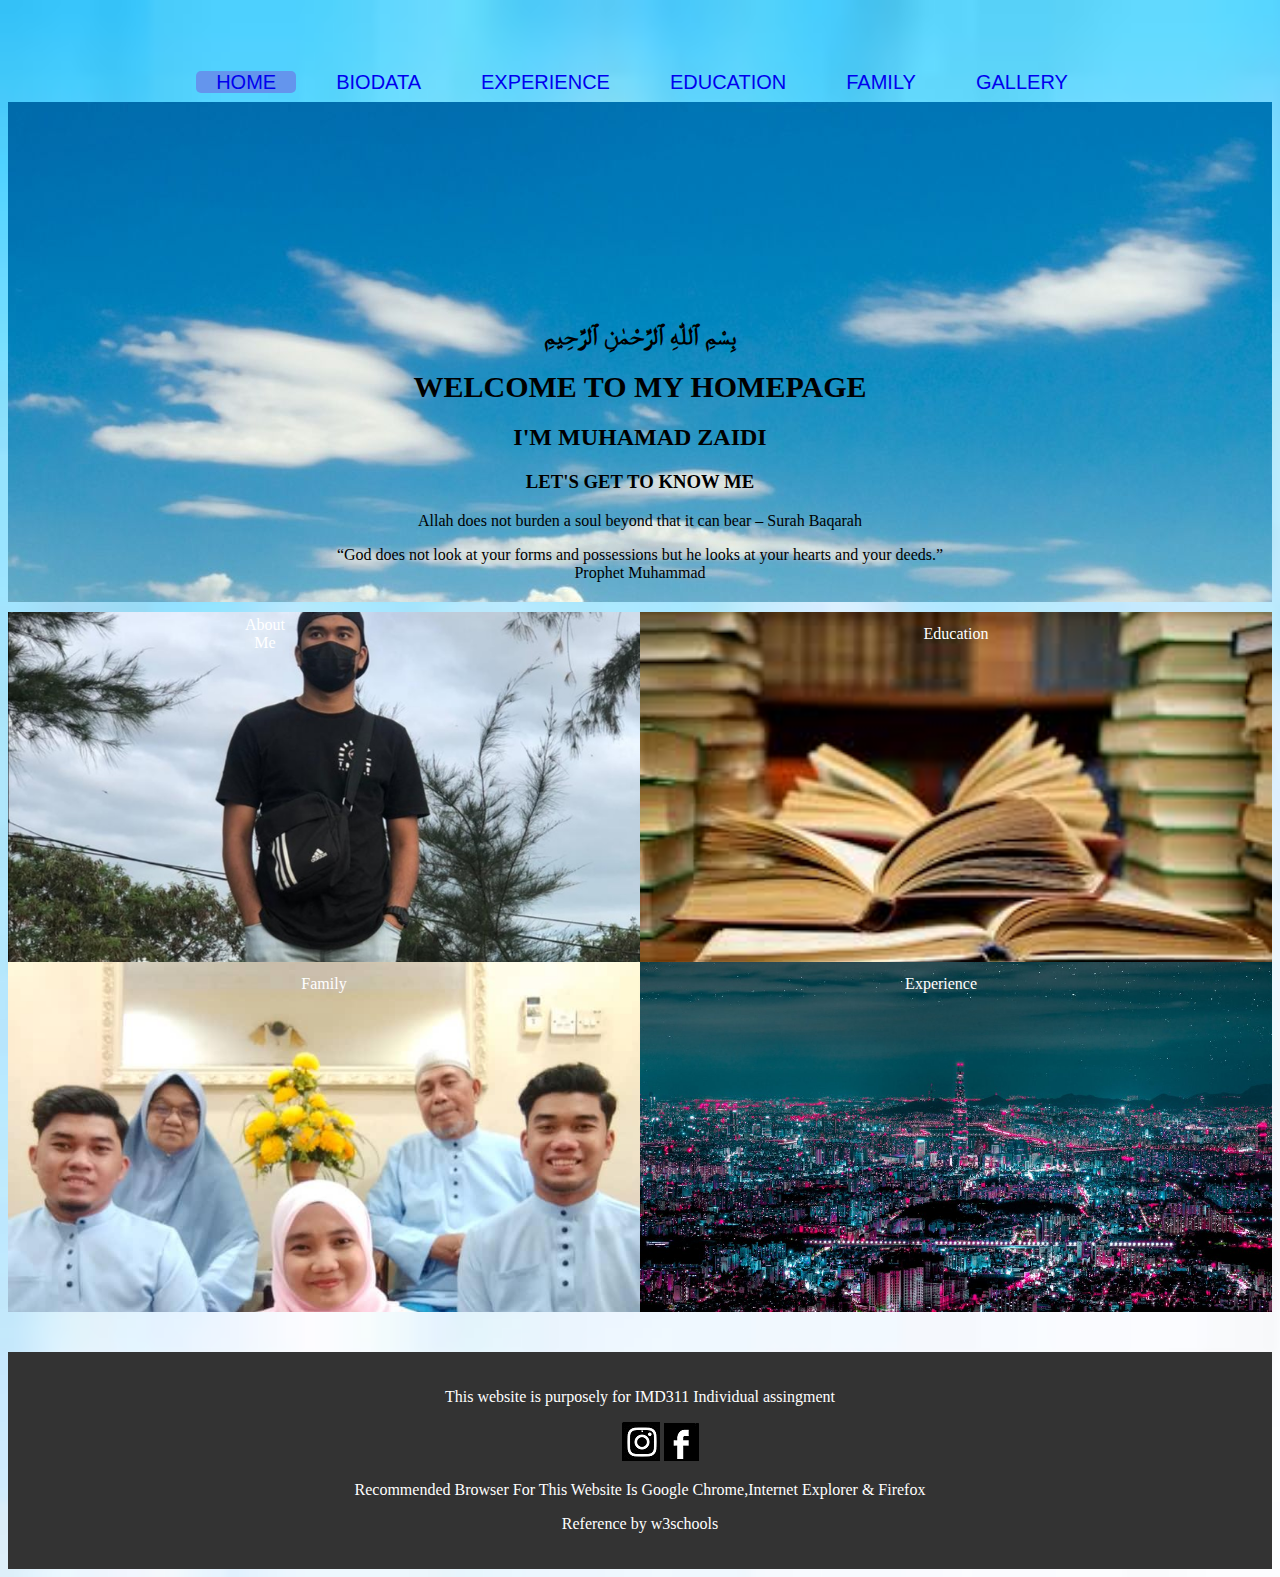
<file: index.html>
﻿<html>
<head>
<link rel="stylesheet" type="text/css" href="style1.css" />
<title>EDDIE'S HOMEPAGE</title>
</head>
<body>
<div class:"container">
<br>
<br>
<br>
  <div class="navigation-bar">
    <div id="navigation-container" class="cf">
      <ul>
        <li><a class="active" href="index.html">Home</a></li>
        <li><a href="biodata.html">Biodata</a></li>
        <li><a href="experience.html">Experience</a></li>
        <li><a href="education.html">Education</a></li>
        <li><a href="family.html">Family</a></li>
        <li><a href="gallery.html">Gallery</a></li>
      </ul>
    </div>
  </div>

  <div class="hero-image">
    <div class="hero-text">
      <h2>بِسْمِ ٱللّٰهِ ٱلرَّحْمٰنِ ٱلرَّحِيمِ‎ </h2>
      <h1 style="font-size:30px">WELCOME TO MY HOMEPAGE</h1>
      <h2>I'M MUHAMAD ZAIDI</h2>
      <h3>LET'S GET TO KNOW ME</h3>
         <p>Allah does not burden a soul beyond that it can bear – Surah Baqarah </p>
         <p>“God does not look at your forms and possessions but he looks 
           at your hearts and your deeds.” Prophet Muhammad</p>
    </div>
  </div>


  <div class="additional-content">
    <div class="content-items">
  
      <div class="content-item">
        <div class="content-img-background" style="background-image:url('image/me2.jpeg')"></div>
       
        <div class="img-text">
          <div class="subtitle">
	    <h2>wants explore more about me?</h2>
          </div>

          <div class="button-content">
            <a href="biodata.html" class="button-content">About Me</a>
          </div>
        </div>
      </div>				
    
        <div class="content-item">
          <div class="content-img-background" style="background-image:url(image/study1.jpg)"></div>

          <div class="img-text">
            <div class="subtitle">
              <h2>“Education is not the filling of a pail, but the lighting of a fire.” ― W.B. Yeats</h2>
            </div>

            <div class="button-content">
              <a href="education.html" class="button-content">Education</a>
            </div>
          </div>
        </div>
   	
        <div class="content-item">
          <div class="content-img-background" style="background-image:url(image/fam3.jpeg)"></div>

          <div class="img-text">
            <div class="subtitle">
	      <h2>“Family is not an important thing. It’s everything.” –Michael J. Fox</h2>
	    </div>

            <div class="button-content">
              <a href="family.html" class="button-content">Family</a>
            </div>
          </div>
        </div>

        <div class="content-item">
          <div class="content-img-background" style="background-image:url(image/exp.jpg)"></div>

          <div class="img-text">
            <div class="subtitle">
              <h2>Experience teach us to be better person</h2>
            </div>

            <div class="button-content">
              <a href="experience.htmll" class="button-content">Experience</a>
            </div>
          </div>
        </div>
    </div>   
  </div>
</div>
 <div class="footer"
  <footer id="main-footer">
  <p>This website is purposely for IMD311 Individual assingment</p>
  </footer>
  <footer id="mid-footer">
  <ul>
    <li><a href="https://www.instagram.com/zairis_/"><img src="image/insta.png"></a></li>
    <li><a href="https://www.facebook.com/muhammad zaidi/"><img src="image/fb.png"></a></li>
   
 
  </ul>
  <footer id="end-footer">
  <p>Recommended Browser For This Website Is Google Chrome,Internet Explorer & Firefox</p>
  <p>Reference by w3schools</p>
  </div>
</div>
</body>
</html>
</file>
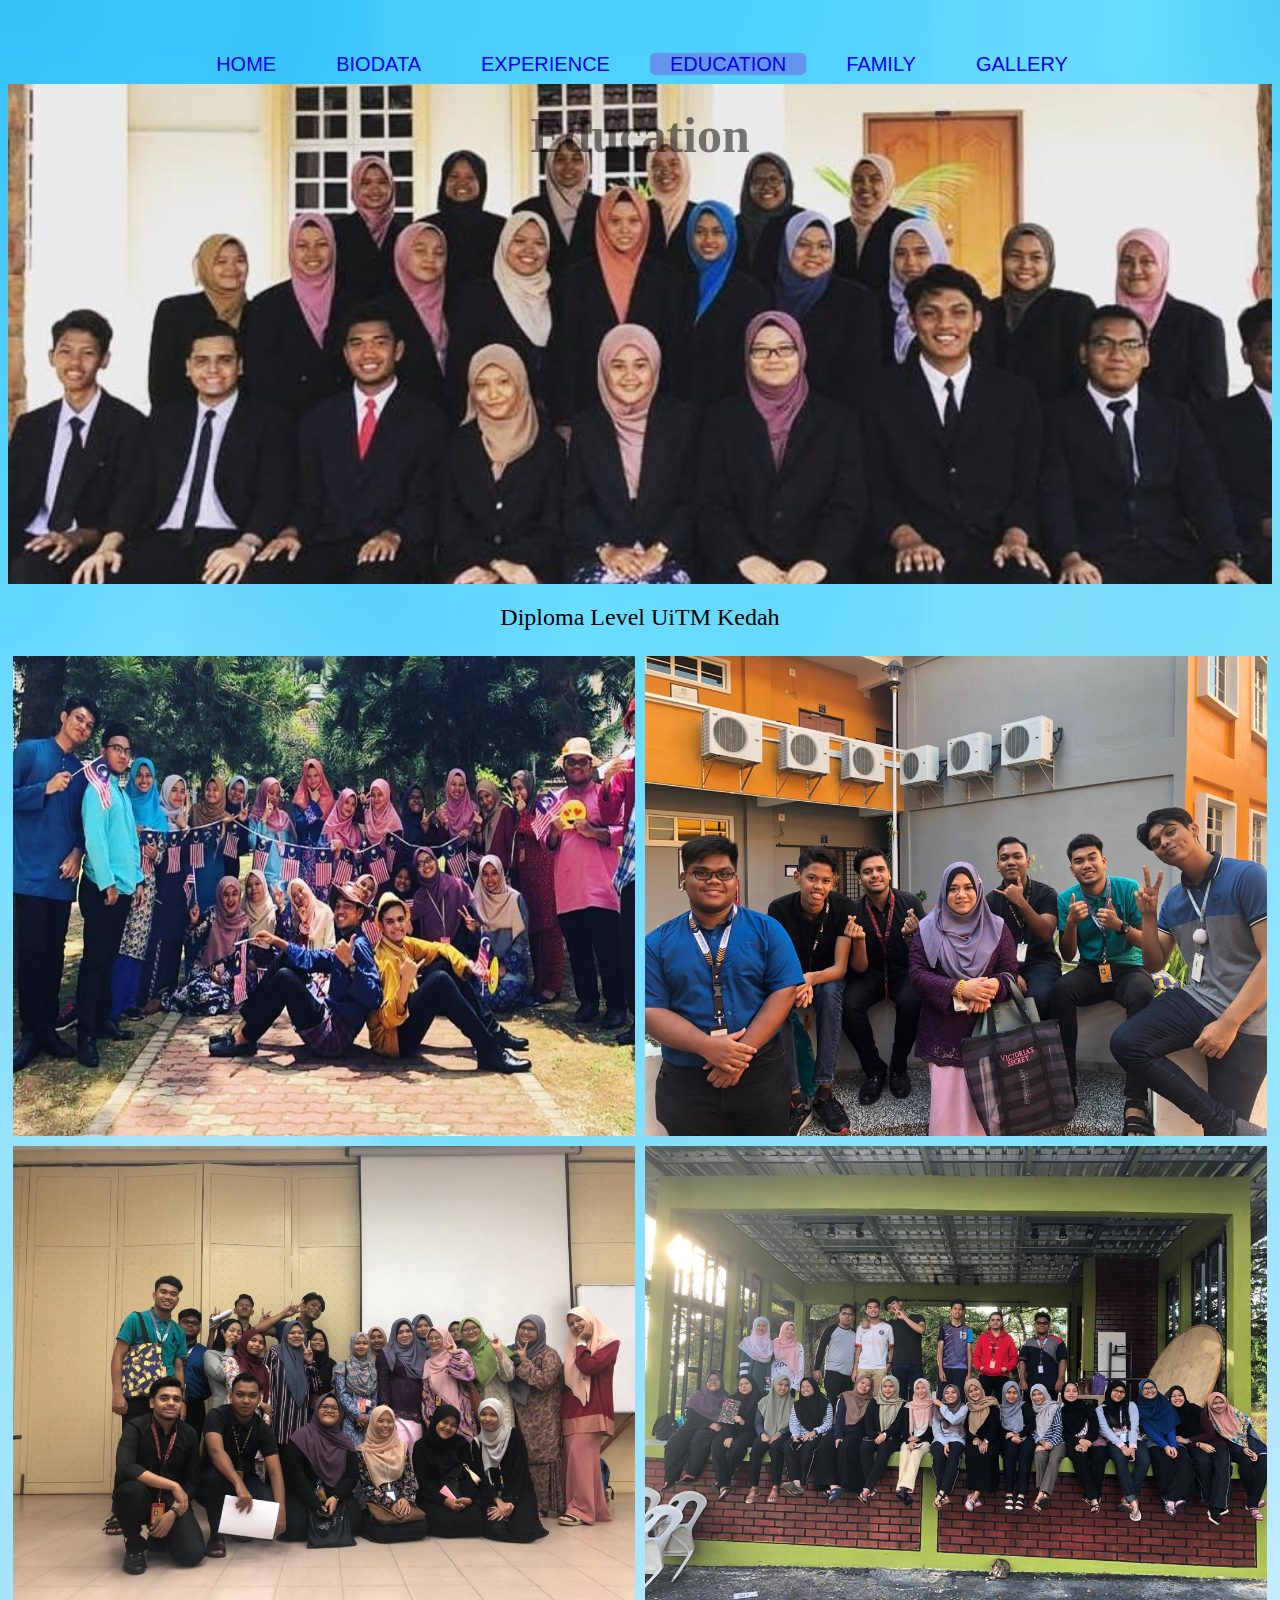
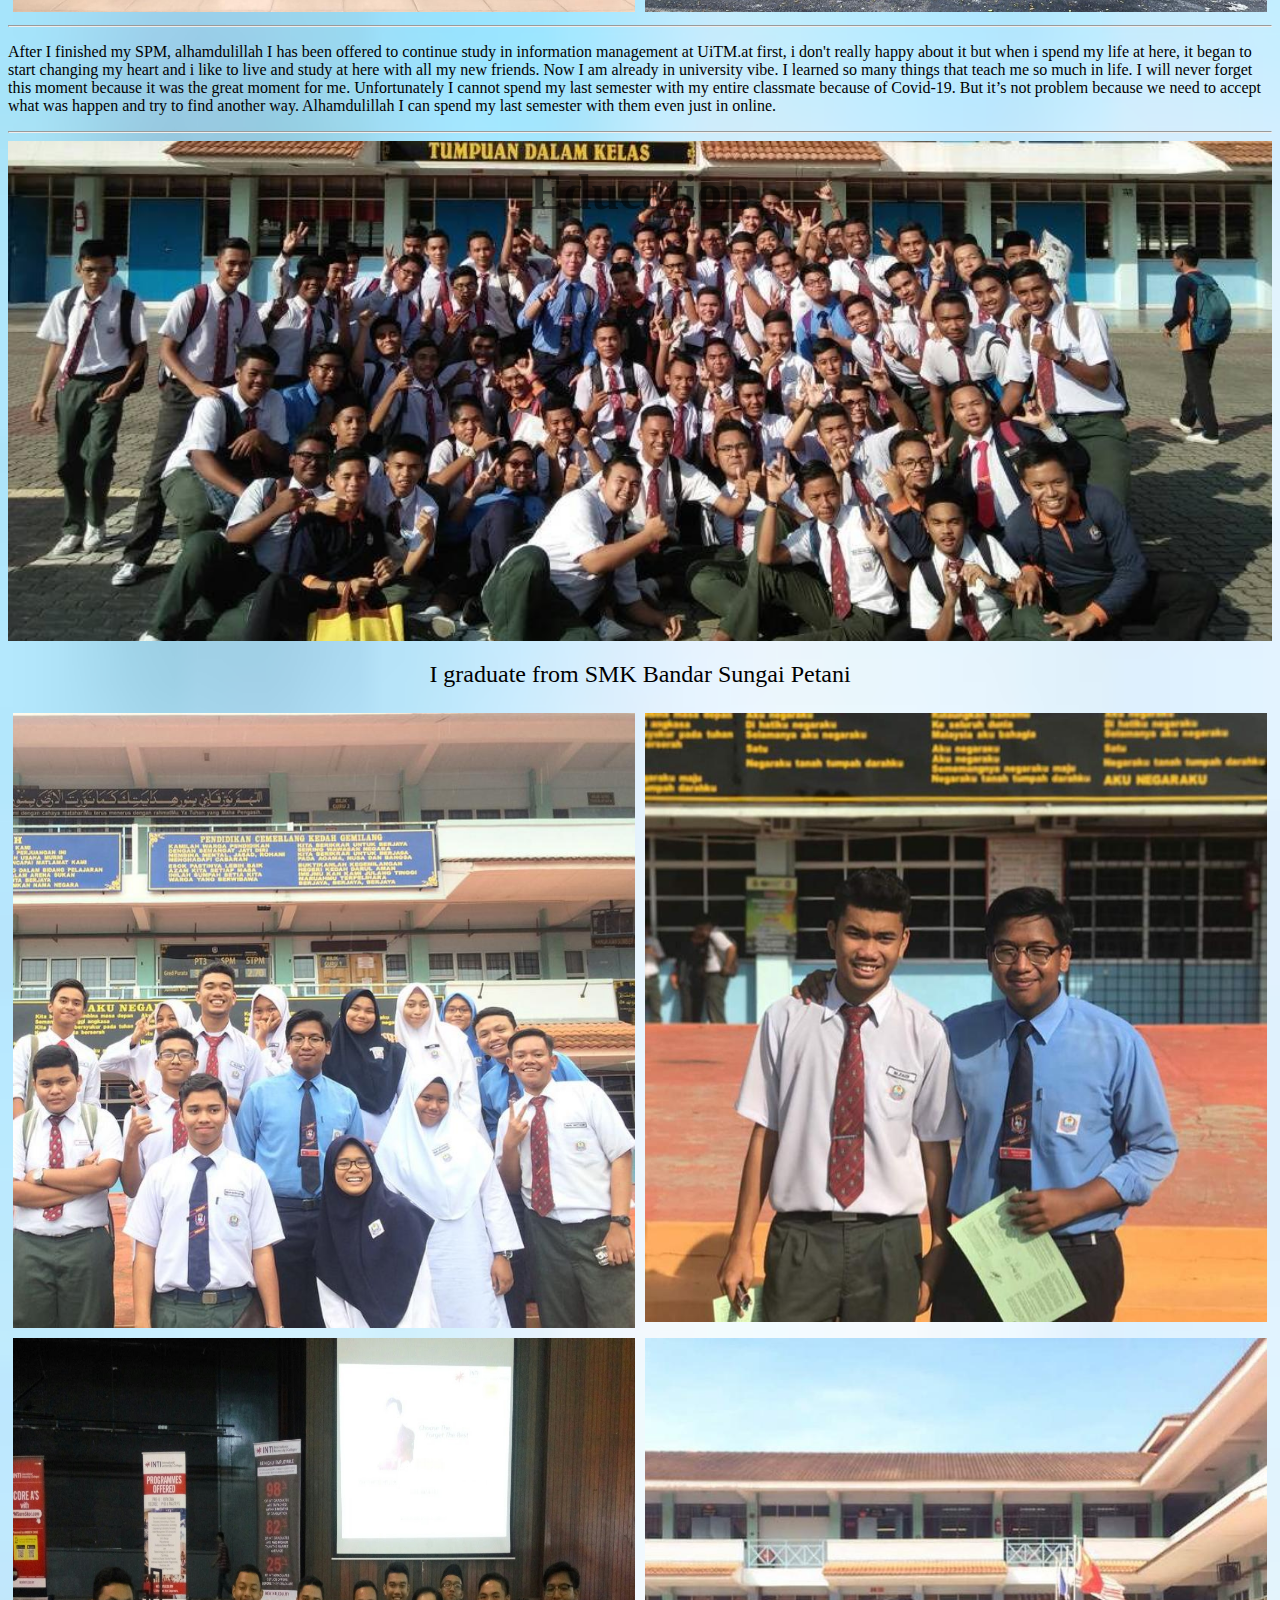
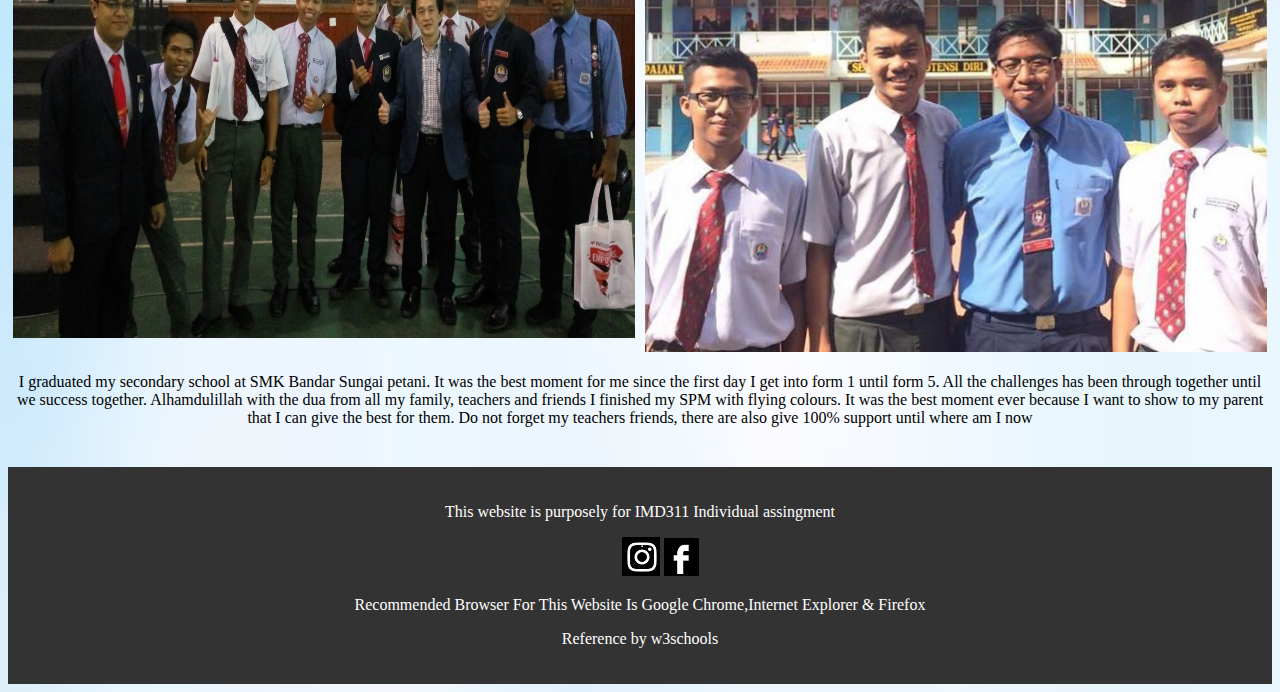
<file: education.html>
<html>
<head>
<link rel="stylesheet" type="text/css" href="style1.css" />
<title>Education</title>
</head>
<body>
<div class:"container">
<br>
<br>
  <div class="navigation-bar">
    <div id="navigation-container" class="cf">
      <ul>
        <li><a href="index.html">Home</a></li>
        <li><a href="biodata.html">Biodata</a></li>
        <li><a href="experience.html">Experience</a></li>
        <li><a class="active"href="education.html">Education</a></li>
        <li><a href="family.html">Family</a></li>
        <li><a href="gallery.html">Gallery</a></li>
      </ul>
    </div>
  </div>
  
  <div class="hero-image-3">
    <div class="hero-text-3">
      <h1 style="font-size:50px">Education</h1>
    </div>
  </div>
 
 <div class="dip-text">
  <h2>Diploma Level UiTM Kedah<h2>
 </div>

 <div class="dip-row">
  <div class="dip-column">
   <img src="image/team8.jpeg" style="width:100%" height="480px">
  </div>
  <div class="dip-column">
   <img src="image/team10.jpeg" style="width:100%" height="480px">
  </div>
 </div>
 <div class="dip-row"> 
  <div class="dip-column">
   <img src="image/team9.jpeg" style="width:100%">
  </div>
  <div class="dip-column">
   <img src="image/team11.jpeg" style="width:100%">
  </div>
 </div>
 <div class="dip-exp">
 </div>

<hr>
<p>After I finished my SPM, alhamdulillah I has been offered to continue study in information management at UiTM.at first, i don't really happy about it but when i spend my life at here, 
    it began to start changing my heart and i like to live and study at here with all my new friends. Now I am already in university vibe. I learned so many things that teach me so much in life. I will never forget this moment because it was the great moment for me.
     Unfortunately I cannot spend my last semester with my entire classmate because of Covid-19. But it’s not problem because we need to accept what was happen and try to find another way. Alhamdulillah I can spend my last semester with them even just in online. </p>
 <div class="edu-text">
<hr>

<div class="hero-image-4">
    <div class="hero-text-3">
      <h1 style="font-size:50px">Education</h1>
    </div>
  </div>
 <div class="dip-text">
  <h2>I graduate from SMK Bandar Sungai Petani<h2>
 </div>

 <div class="dip-row">
  <div class="dip-column">
   <img src="image/ed4.jpeg" style="width:100%">
  </div>
  <div class="dip-column">
   <img src="image/ed5.jpeg" style="width:100%">
  </div>
 </div>
 <div class="dip-row"> 
  <div class="dip-column">
   <img src="image/ed2.jpeg" style="width:100%" height="600px">
  </div>
  <div class="dip-column">
   <img src="image/ed6.jpeg" style="width:100%">
  </div>
 </div>
 <div class="dip-exp">
 <p>I graduated my secondary school at SMK Bandar Sungai petani. It was the best moment for me since the first day I get into form 1 until form 5. All the challenges has been through together until we success together.
      Alhamdulillah with the dua from all my family, teachers and friends I finished my SPM with flying colours. It was the best moment ever because I want to show to my parent that I can give the best for them.
       Do not forget my teachers friends, there are also give 100% support until where am I now </p>
 </div>
  <div class="footer"
  <footer id="main-footer">
  <p>This website is purposely for IMD311 Individual assingment</p>
  </footer>
  <footer id="mid-footer">
  <ul>
    <li><a href="https://www.instagram.com/zairis_/"><img src="image/insta.png"></a></li>
    <li><a href="https://www.facebook.com/muhammad zaidi/"><img src="image/fb.png"></a></li>
 
  </ul>
  <footer id="end-footer">
  <p>Recommended Browser For This Website Is Google Chrome,Internet Explorer & Firefox</p>
  <p>Reference by w3schools</p>
  </div>
  <embed src="music/yiruma2.mp3" autostart="true" hidden="true"></embed>

</div>
</body>
</html>
</file>
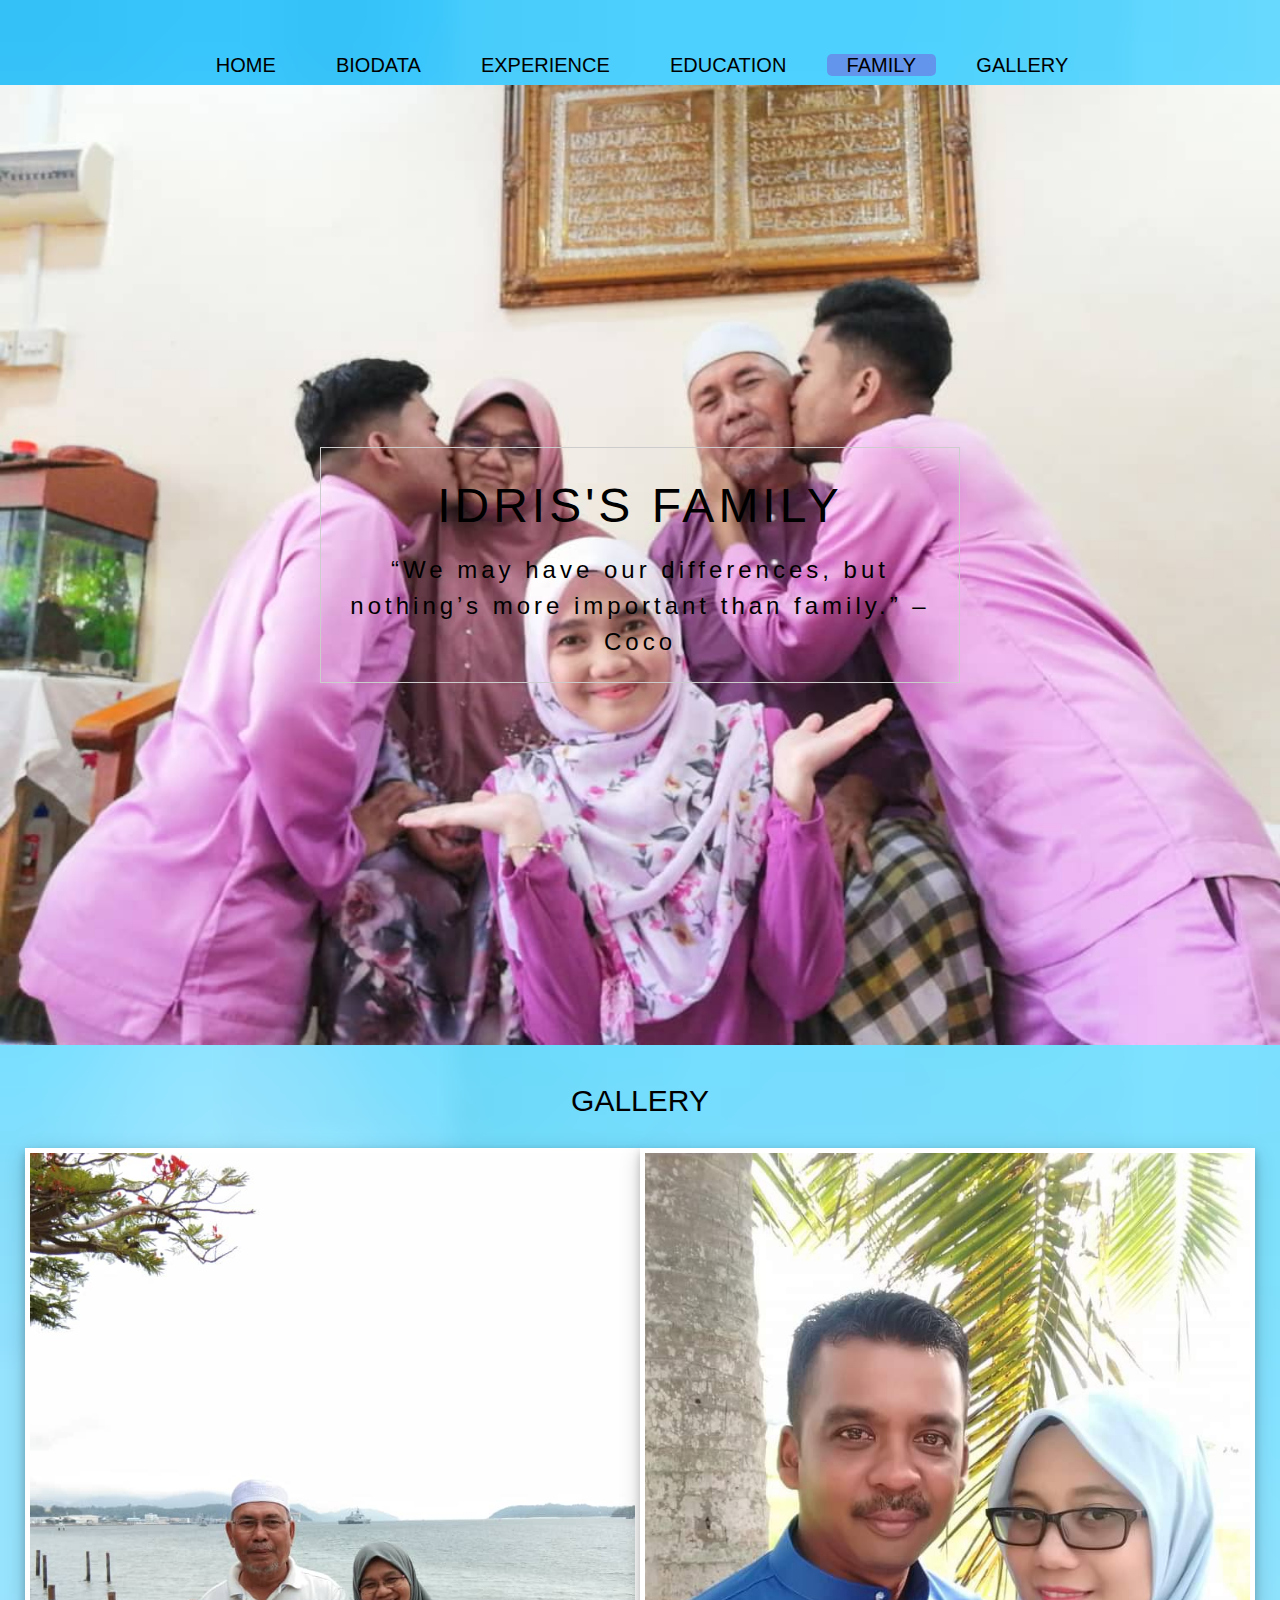
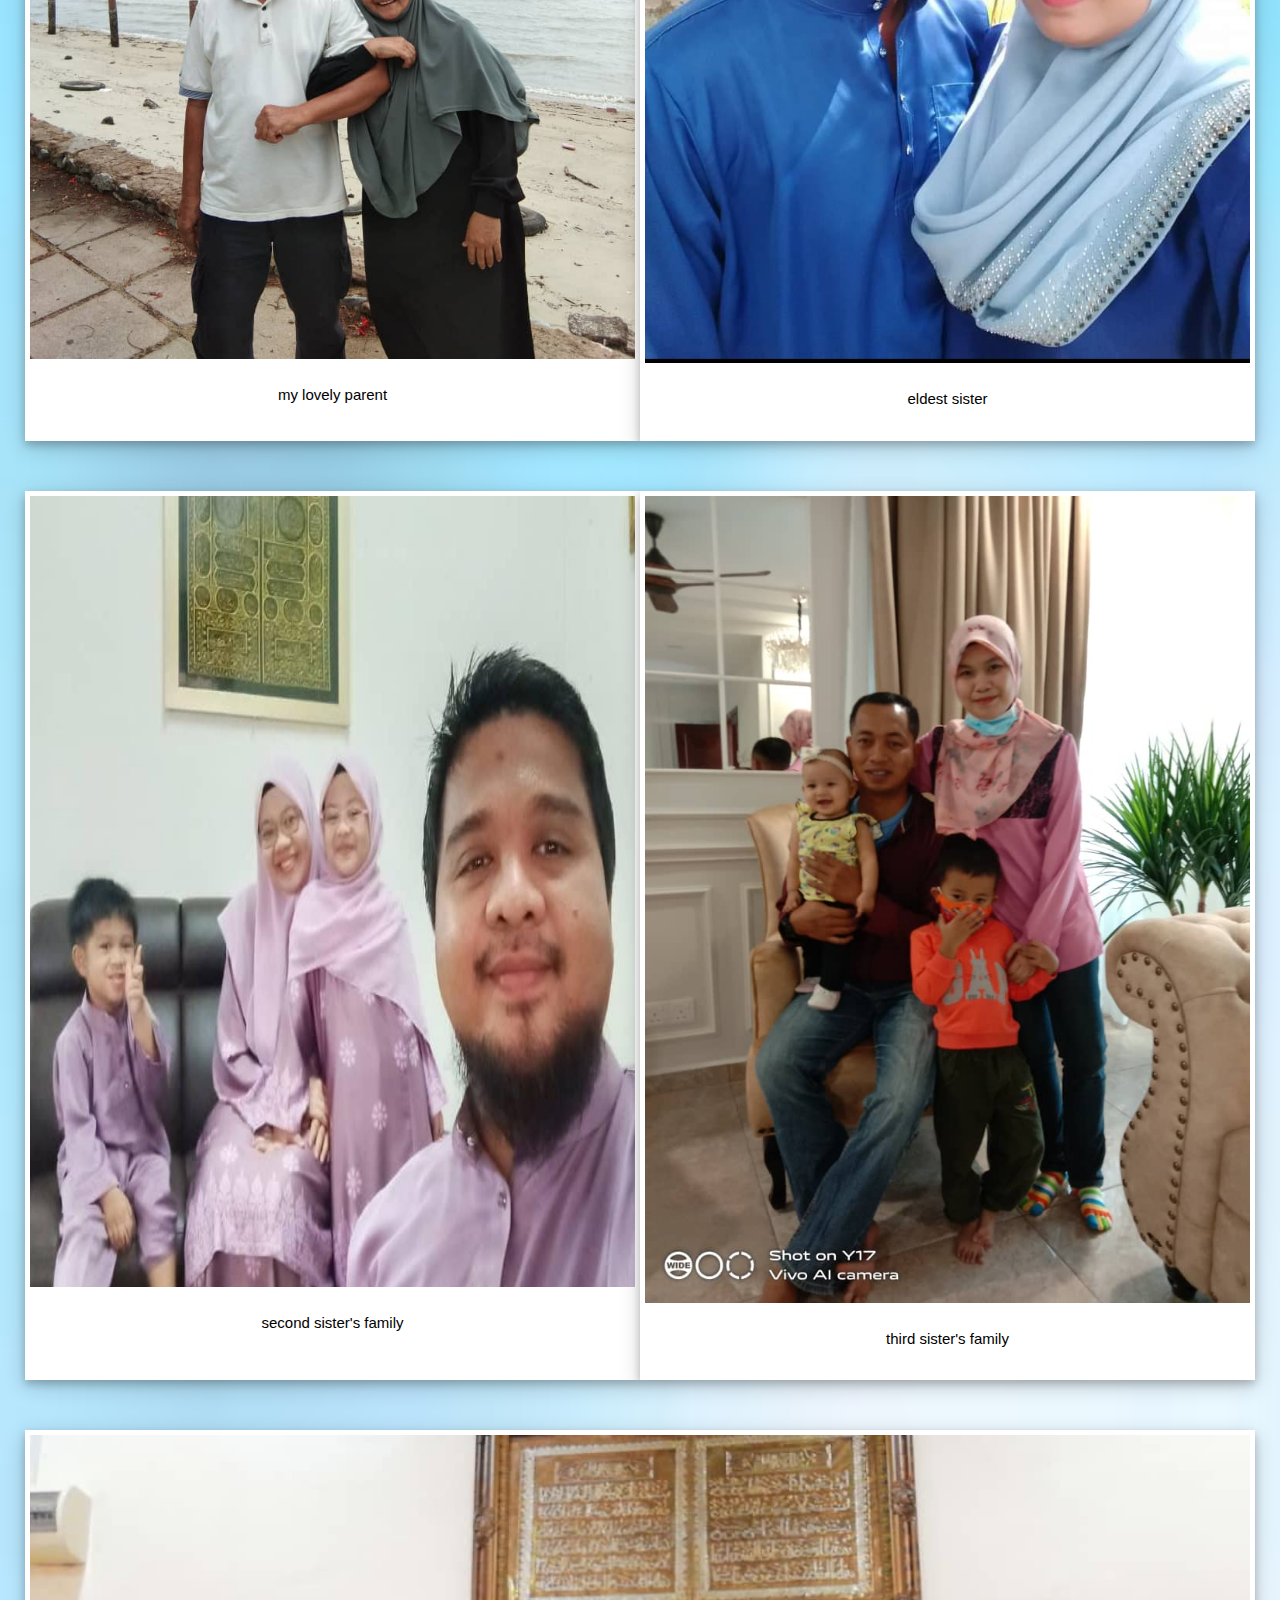
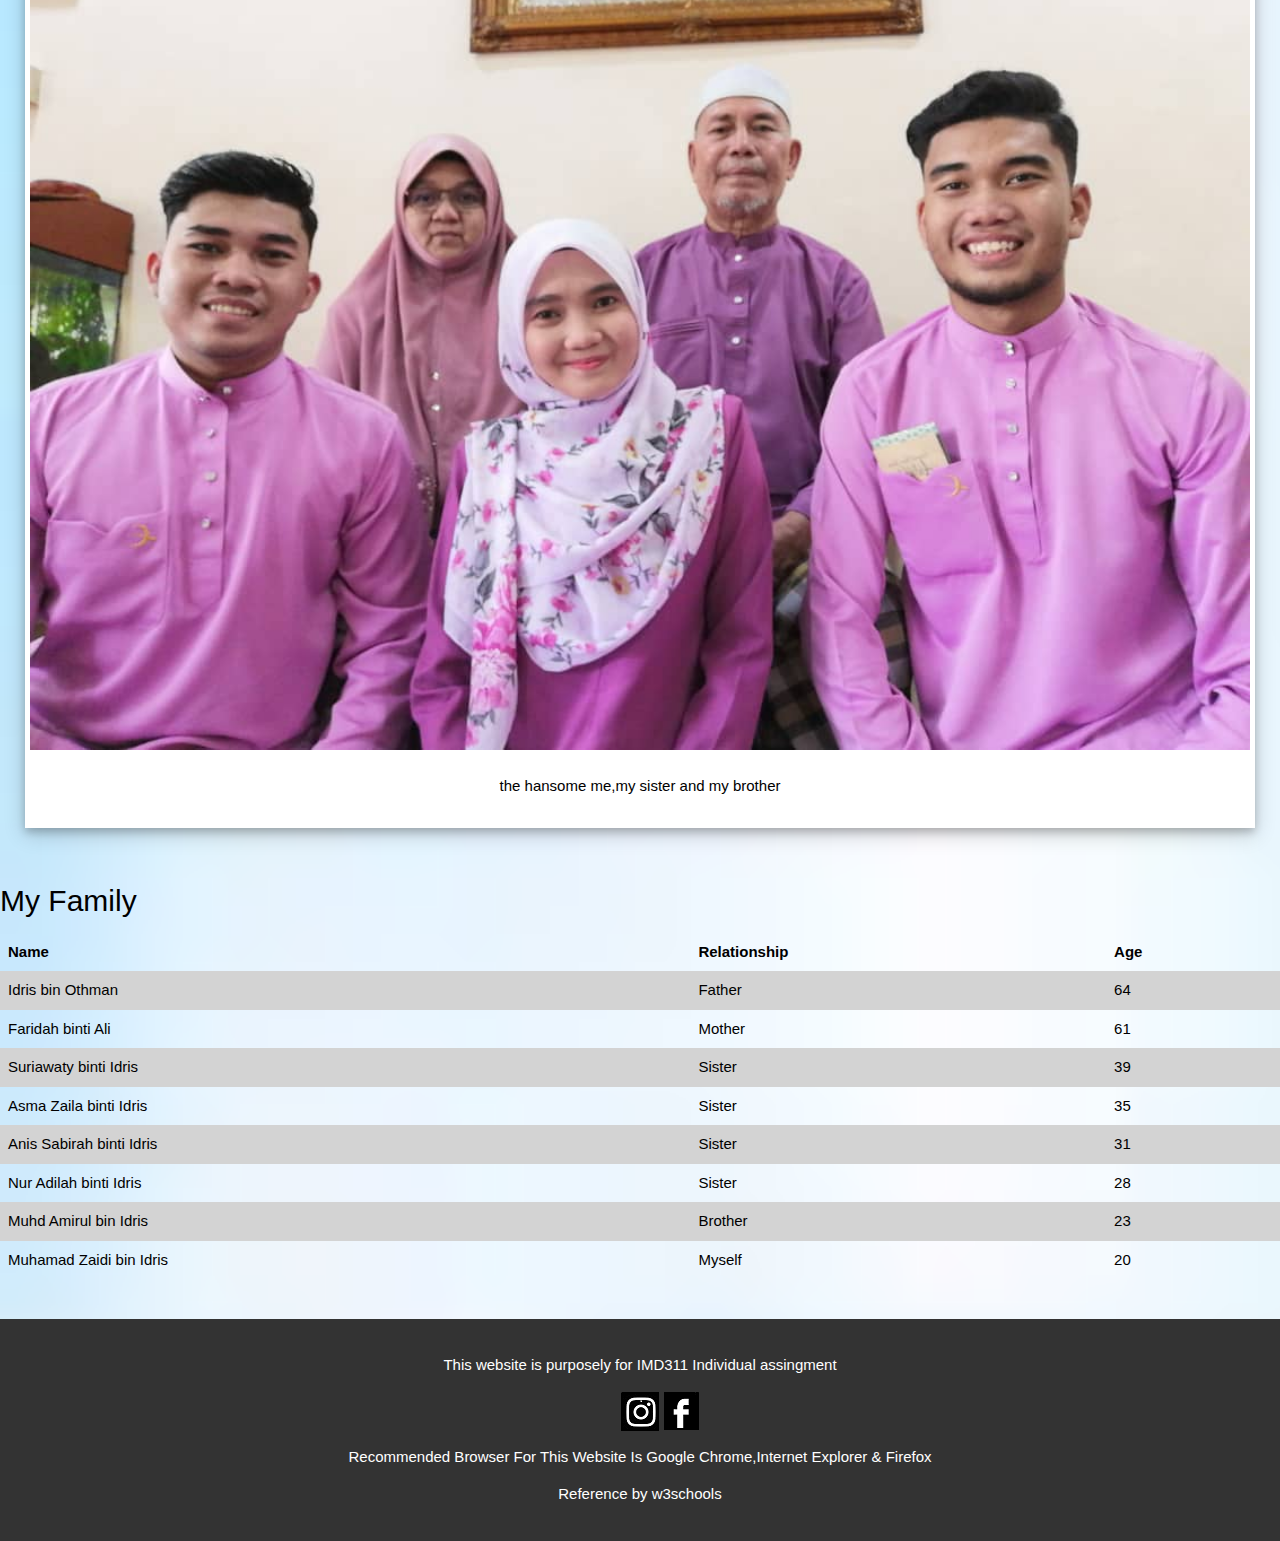
<file: family.html>
<!DOCTYPE html>
<html lang="en">
<title>IDRIS'S FAMILY</title>
<meta charset="UTF-8">
<meta name="viewport" content="width=device-width, initial-scale=1">
<link rel="stylesheet" href="https://www.w3schools.com/w3css/4/w3.css">
<link rel="stylesheet" type="text/css" href="style1.css" />

<body>
    <div class:"container">
<br>
<br>
  <div class="navigation-bar">
    <div id="navigation-container" class="cf">
      <ul>
        <li><a href="index.html">Home</a></li>
        <li><a href="biodata.html">Biodata</a></li>
        <li><a href="experience.html">Experience</a></li>
        <li><a href="education.html">Education</a></li>
        <li><a class="active"href="family.html">Family</a></li>
        <li><a href="gallery.html">Gallery</a></li>
      </ul>
    </div>
  </div>

<!-- Header -->
<header class="w3-display-container w3-content w3-center" style="max-width:1500px">
  <img class="w3-image" src="image/fam6.jpeg" alt="Me" width="1500" height="600">
  <div class="w3-display-middle w3-padding-large w3-border w3-wide w3-text-bold-grey w3-center">
    <h1 class="w3-hide-medium w3-hide-small w3-xxxlarge">IDRIS'S FAMILY</h1>
    <h5 class="w3-hide-large" style="white-space:nowrap">IDRIS'S FAMILY/<h5>
    <h3 class="w3-hide-medium w3-hide-small">“We may have our differences, but nothing’s more important than family.” –Coco</h3>
  </div>
  </header>
  <br>
  <h2 style="text-align:center;">GALLERY</h2>
 <div class="pol-row">
  <div class="polaroid">
   <img src="image/fam5.jpeg" style="width:100%">
   <div class="box">
   <p>my lovely parent</p>
   </div>
  </div>

  <div class="polaroid">
   <img src="image/fam7.jpeg" style="width:100%">
   <div class="box">
   <p>eldest sister</p>
   </div>
  </div>
 </div>

 <div class="pol-row">
  <div class="polaroid">
   <img src="image/fam4.jpeg" style="width:100%" height="90%">
   <div class="box">
   <p>second sister's family </p>
   </div>
  </div>

  <div class="polaroid">
   <img src="image/fam2.jpeg" style="width:100%">
   <div class="box">
   <p>third sister's family</p>
   </div>
  </div>
 </div>

 <div class="pol-row">
  <div class="polaroid">
   <img src="image/fam8.jpeg" style="width:100%">
   <div class="box">
   <p>the hansome me,my sister and my brother</p>
   </div>
  </div>
</div>
<div class="family-chart">
    <h2>My Family</h2>
 
    <table>
     <tr>
     <th>Name</th>
     <th>Relationship</th>
     <th>Age</th>
     </tr>
     <tr>
     <td>Idris bin Othman</td>
     <td>Father</td>
     <td>64</td>
     </tr>
     <tr>
     <td>Faridah binti Ali</td>
     <td>Mother</td>
     <td>61</td>
     </tr>
     <tr>
     <td>Suriawaty binti Idris</td>
     <td>Sister</td>
     <td>39</td>
     </tr>
     <tr>
     <td>Asma Zaila binti Idris</td>
     <td>Sister</td>
     <td>35</td>
     </tr>
     </tr>
     <tr>
     <td>Anis Sabirah binti Idris</td>
     <td>Sister</td>
     <td>31</td>
     </tr>
     </tr>
     <tr>
     <td>Nur Adilah binti Idris</td>
     <td>Sister</td>
     <td>28</td>
     </tr>
     </tr>
     <tr>
     <td>Muhd Amirul bin Idris</td>
     <td>Brother</td>
     <td>23</td>
     </tr>
     <tr>
     <td>Muhamad Zaidi bin Idris</td>
     <td>Myself</td>
     <td>20</td>
     </tr>
    </table>
    
    <div class="footer"
    <footer id="main-footer">
    <p>This website is purposely for IMD311 Individual assingment</p>
    </footer>
    <footer id="mid-footer">
    <ul>
    <li><a href="https://www.instagram.com/zairis_/"><img src="image/insta.png"></a></li>
    <li><a href="https://www.facebook.com/muhamad zaidi/"><img src="image/fb.png"></a></li>
    </ul>
    <footer id="end-footer">
    <p>Recommended Browser For This Website Is Google Chrome,Internet Explorer & Firefox</p>
    <p>Reference by w3schools</p>
    </div>
  </div>

</body>
</html>
</file>
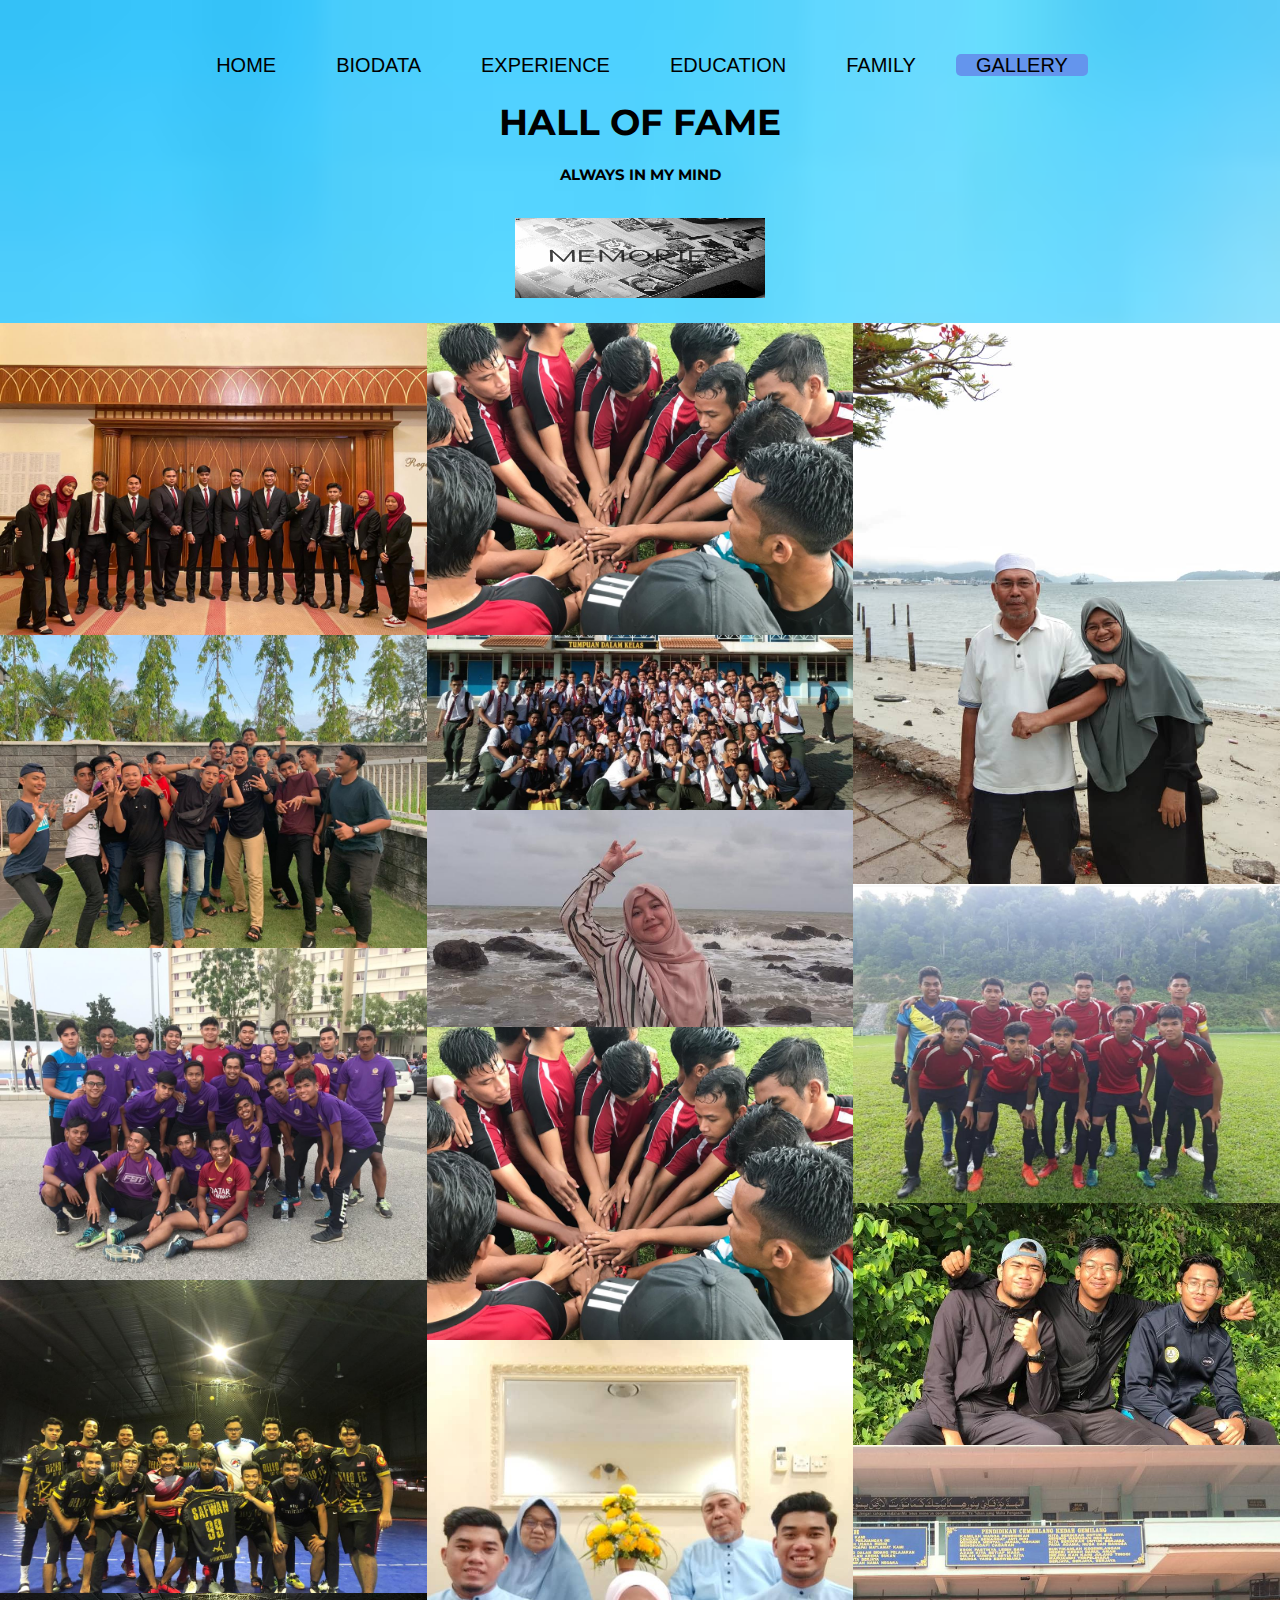
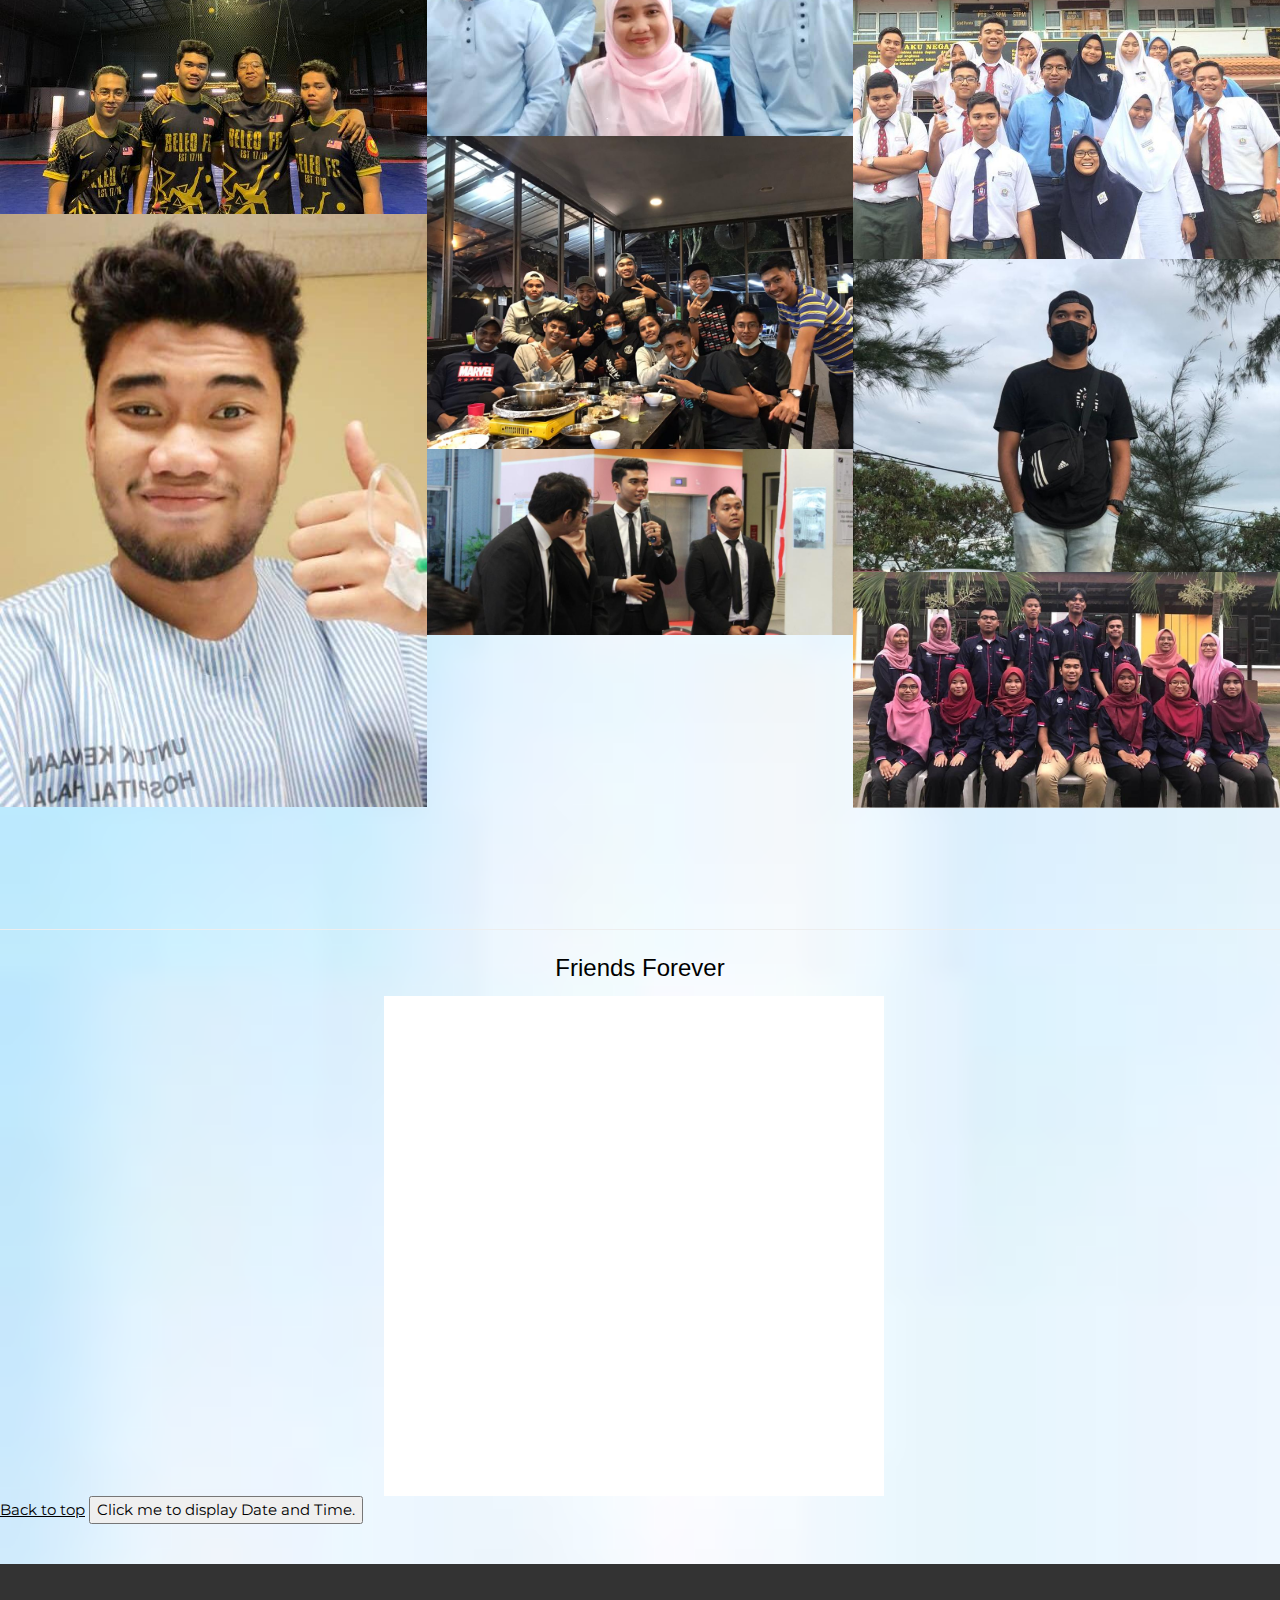
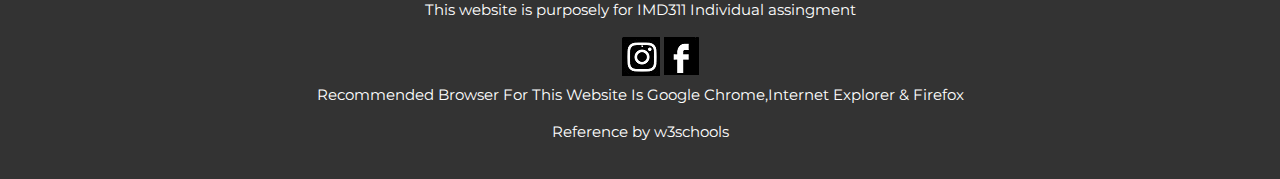
<file: gallery.html>
<!DOCTYPE html>
<html>
<title>HALL OF FAME</title>
<meta charset="UTF-8">
<meta name="viewport" content="width=device-width, initial-scale=1">
<link rel="stylesheet" href="https://www.w3schools.com/w3css/4/w3.css">
<link rel="stylesheet" href="https://fonts.googleapis.com/css?family=Montserrat">
<link rel="stylesheet" href="https://cdnjs.cloudflare.com/ajax/libs/font-awesome/4.7.0/css/font-awesome.min.css">
<link rel="stylesheet" type="text/css" href="style1.css" />
<style>
body,h1 {font-family: "Montserrat", sans-serif}
img {margin-bottom: -7px}
.w3-row-padding img {margin-bottom: 12px}
</style>

<body>
    <div class:"container">
        <br>
        <br>
          <div class="navigation-bar">
            <div id="navigation-container" class="cf">
              <ul>
                <li><a href="index.html">Home</a></li>
                <li><a href="biodata.html">Biodata</a></li>
                <li><a href="experience.html">Experience</a></li>
                <li><a href="education.html">Education</a></li>
                <li><a  href="family.html">Family</a></li>
                <li><a class="active" href="gallery.html">Gallery</a></li>
              </ul>
            </div>
          </div>
         
            <div> 
                <div class="w3-clear"></div>
                <header class="w3-center w3-margin-bottom">
                <h1><b>HALL OF FAME</b></h1>
                <p><b>ALWAYS IN MY MIND</b></p>
                <p class="w3-padding-16"><img src="image/memo.gif" style="width:250px" height="80px"></p>
                </header>
                <div class="w3-row" id="myGrid" style="margin-bottom:128px">
                    <div class="w3-third">
                    <img src="image/fame (5).jpeg" style="width:100%">
                    <img src="image/fame (2).jpeg" style="width:100%">
                    <img src="image/fame (3).jpeg" style="width:100%">
                    <img src="image/fame (9).jpeg" style="width:100%">
                    <img src="image/fame (10).jpeg" style="width:100%">
                    <img src="image/fame (7).jpeg" style="width:100%">
                    </div>
                
                    <div class="w3-third">
                    <img src="image/fame (8).jpeg" style="width:100%">
                    <img src="image/ed1.jpeg" style="width:100%">
                    <img src="image/fame (1).jpeg" style="width:100%">
                    <img src="image/fame (8).jpeg" style="width:100%">
                    <img src="image/fam3.jpeg" style="width:100%">
                    <img src="image/fame (11).jpeg" style="width:100%">
                    <img src="image/fame (12).jpeg" style="width:100%">
                    </div>
                
                    <div class="w3-third">
                    <img src="image/fam5.jpeg" style="width:100%">
                    <img src="image/team4.jpeg" style="width:100%">
                    <img src="image/fame (4).jpeg" style="width:100%">
                    <img src="image/ed4.jpeg" style="width:100%">
                    <img src="image/me2.jpeg" style="width:100%">
                    <img src="image/team2.jpeg" style="width:100%">
                    </div> 
                </div>
                <hr>
                 <div class="special-list">
                    <h3 style="text-align:center;">Friends Forever</h3>
                 </div>
                
                 <div class="center-anim">
                    <div class="animated"></div>
                </div>
                    <a href="#top">Back to top</a>
                    <button type="button"
                onclick="document.getElementById('demo').innerHTML = Date()">
                Click me to display Date and Time.</button>
                <div class="footer"
                <footer id="main-footer">
                <p>This website is purposely for IMD311 Individual assingment</p>
                </footer>
                <footer id="mid-footer">
                <ul>
                <li><a href="https://www.instagram.com/zairis_/"><img src="image/insta.png"></a></li>
                <li><a href="https://www.facebook.com/muhammad zaidi/"><img src="image/fb.png"></a></li>
                
                </ul>
                <footer id="end-footer">
                <p>Recommended Browser For This Website Is Google Chrome,Internet Explorer & Firefox</p>
                <p>Reference by w3schools</p>
            </div>
                <embed src="music/yiruma.mp3" autostart="true" hidden="true"></embed>
      
     </div>
    
</body>
</html>
</file>
<file: style1.css>
����b o d y   {  
 	 f o n t - f a m i l y :   " L a t o " ,   s a n s - s e r i f ;  
 }  
  
 . c o n t a i n e r   {  
 	 d i s p l a y :   g r i d ;  
 	 g r i d - t e m p l a t e - c o l u m n s :   1 f r ;  
 }  
  
 < b r >  
  
 . n a v i g a t i o n - b a r   {  
 	 b a c k g r o u n d - c o l o r :    
 	 r g b ( 5 4 ,   5 2 ,   5 2 ) ;  
 	 h e i g h t :   3 2 p x ;  
 	 w i d t h :   1 0 0 % ;  
 	 p o s i t i o n :   f i x e d ;  
                 t o p : 0 ;  
 }  
  
 . n a v i g a t i o n - b a r   u l   {  
 	 p a d d i n g :   0 p x ;  
 	 m a r g i n :   0 p x ;  
                 t e x t - a l i g n : c e n t e r ;  
 }  
 . n a v i g a t i o n - b a r   l i   {  
 	 l i s t - s t y l e - t y p e :   n o n e ;  
 	 p a d d i n g :   0 p x ;  
 	 h e i g h t :   2 4 p x ;  
 	 m a r g i n - t o p :   4 p x ;  
 	 m a r g i n - b o t t o m :   4 p x ;  
                 d i s p l a y : i n l i n e ;  
      
 }  
 . n a v i g a t i o n - b a r   l i   a   {  
 	 f o n t - s i z e :   2 0 p x ;  
 	 t e x t - t r a n s f o r m :   u p p e r c a s e ;  
 	 f o n t - f a m i l y :   " T r e b u c h e t   M S " ,   A r i a l ,   H e l v e t i c a ,   s a n s - s e r i f ;  
 	 t e x t - d e c o r a t i o n :   n o n e ;  
 	 b o x - s h a d o w :   2 x p   2 p x   3 p x   i n s e t ;  
 	 b o r d e r - r a d i u s :   5 p x ;  
 	 p a d d i n g - r i g h t :   1 e m ;  
 	 p a d d i n g - l e f t :   1 e m ;  
 	 l i n e - h e i g h t :   2 e m ;  
 	 m a r g i n - r i g h t :   1 6 p x ;  
 }  
 . n a v i g a t i o n - b a r   l i : f i r s t - c h i l d   {  
 	 m a r g i n - l e f t : 2 0 p x ;  
 	 b o r d e r : # C 0 0 ;  
 }  
  
 . n a v i g a t i o n - b a r   l i   a : h o v e r : n o t ( . a c t i v e )     {  
 	 b a c k g r o u n d - c o l o r :   # 7 F F F D 4 ;  
 }  
  
 . a c t i v e     {  
 	 b a c k g r o u n d - c o l o r :   # 6 4 9 5 E D ;  
 }  
  
 . h e r o - i m a g e   {  
   	 b a c k g r o u n d - i m a g e :   u r l ( ' i m a g e / 5 . j p g ' ) ;  
   	 h e i g h t :   5 0 0 p x ; 	  
 	 b a c k g r o u n d - p o s i t i o n :   c e n t e r ;  
   	 b a c k g r o u n d - r e p e a t :   n o - r e p e a t ;  
     	 b a c k g r o u n d - s i z e :   c o n t a i n :  
     	 p o s i t i o n :   r e l a t i v e ;  
 	 l e f t   m a r g i n   :   0 p x  
 }  
  
 . h e r o - i m a g e - 2 {  
   	 b a c k g r o u n d - i m a g e :   u r l ( ' i m a g e / h d . j p g ' ) ;  
   	 h e i g h t :   1 8 0 p x ; 	  
 	 b a c k g r o u n d - p o s i t i o n :   c e n t e r ;  
   	 b a c k g r o u n d - r e p e a t :   n o - r e p e a t ;  
     	 b a c k g r o u n d - s i z e :   c o v e r ;  
     	 p o s i t i o n :   r e l a t i v e ;  
 	 l e f t   m a r g i n   :   0 p x  
 }  
  
 . h e r o - i m a g e - 3 {  
   	 b a c k g r o u n d - i m a g e :   u r l ( ' i m a g e / t e a m 7 . j p e g ' ) ;  
   	 h e i g h t :   5 0 0 p x ; 	  
 	 b a c k g r o u n d - p o s i t i o n :   c e n t e r ;  
   	 b a c k g r o u n d - r e p e a t :   n o - r e p e a t ;  
     	 b a c k g r o u n d - s i z e :   c o v e r ;  
     	 p o s i t i o n :   r e l a t i v e ;  
 	 l e f t   m a r g i n   :   0 p x  
 }  
  
 . h e r o - i m a g e - 4   {  
   	 b a c k g r o u n d - i m a g e :   u r l ( ' i m a g e / e d 1 . j p e g ' ) ;  
   	 h e i g h t :   5 0 0 p x ; 	  
 	 b a c k g r o u n d - p o s i t i o n :   c e n t e r ;  
   	 b a c k g r o u n d - r e p e a t :   n o - r e p e a t ;  
     	 b a c k g r o u n d - s i z e :   c o v e r ;  
     	 p o s i t i o n :   r e l a t i v e ;  
 	 l e f t   m a r g i n   :   0 p x  
 }  
  
 . h e r o - t e x t   {  
     	 t e x t - a l i g n :   c e n t e r ;  
 	 p o s i t i o n :   a b s o l u t e ;  
     	 t o p :   5 0 % ;  
   	 l e f t :   5 0 % ;  
     	 t r a n s f o r m :   t r a n s l a t e ( - 5 0 % ,   - 5 0 % ) ;  
     	 c o l o r :   b l a c k ;  
 }  
  
 . h e r o - t e x t - 2   {  
     	 t e x t - a l i g n :   c e n t e r ;  
 	 p o s i t i o n :   a b s o l u t e ;  
     	 t o p :   5 0 % ;  
   	 l e f t :   5 0 % ;  
     	 t r a n s f o r m :   t r a n s l a t e ( - 5 0 % ,   - 5 0 % ) ;  
     	 c o l o r :   b l a c k ;  
                 o p a c i t y :   0 . 5 ;  
 }  
  
 . h e r o - t e x t - 3   {  
     	 t e x t - a l i g n :   c e n t e r ;  
 	 p o s i t i o n :   a b s o l u t e ;  
     	 t o p :   1 0 % ;  
   	 l e f t :   5 0 % ;  
     	 t r a n s f o r m :   t r a n s l a t e ( - 5 0 % ,   - 5 0 % ) ;  
     	 c o l o r :   b l a c k ;  
 	 o p a c i t y :   0 . 5 ;  
 }  
  
 . h e r o - t e x t - 4   {  
     	 t e x t - a l i g n :   c e n t e r ;  
 	 p o s i t i o n :   a b s o l u t e ;  
     	 t o p :   6 5 % ;  
   	 l e f t :   5 0 % ;  
     	 t r a n s f o r m :   t r a n s l a t e ( - 5 0 % ,   - 5 0 % ) ;  
     	 c o l o r :   b l a c k ;  
 }  
  
 . h e r o - t e x t - 2 : h o v e r   {  
 	 o p a c i t y :   1 . 0 ;  
 }  
  
 . h e r o - t e x t - 3 : h o v e r   {  
 	 o p a c i t y :   1 . 0 ;  
 }  
  
 . c o n t e n t - i t e m s   {  
 	 d i s p l a y :   g r i d ;  
 	 g r i d - t e m p l a t e - c o l u m n s :   1 f r   1 f r ;  
 	 m a r g i n - t o p :   1 0 p x ;  
 }    
  
 . c o n t e n t - i t e m   {  
 	 p o s i t i o n :   r e l a t i v e ;  
 }  
  
 . c o n t e n t - i m g - b a c k g r o u n d   {  
 	 h e i g h t :   3 5 0 p x ;  
 	 w i d t h :   1 0 0 % ;  
 	 b a c k g r o u n d - s i z e :   c o v e r ;  
 	 b a c k g r o u n d - p o s i t i o n :   c e n t e r ;  
 	 b a c k g r o u n d - r e p e a t :   n o - r e p e a t ;  
 }  
  
 . i m g - t e x t   {  
 	 p o s i t i o n :   a b s o l u t e ;  
 	 t o p : 0 ;  
 	 d i s p l a y :   f l e x ;  
 	 f l e x - d i r e c t i o n :   c o l u m n ;  
 	 j u s t i f y - c o n t e n t :   c e n t e r ;  
 	 a l i g n - i t e m s :   c e n t e r ;  
 	 h e i g h t :   1 0 0 % ;  
 	 t e x t - a l i g n :   c e n t e r ;  
 	 p a d d i n g - l e f t :   1 0 0 p x ;  
 	 p a d d i n g - r i g h t :   1 0 0 p x ;  
 }  
  
 . b u t t o n - c o n t e n t   {  
 	 p o s i t i o n :   a b s o l u t e ;  
 	 t o p : 1 0 % ;  
 	 l e f t : 5 0 % ;  
 	 t r a n s f o r m :   t r a n s l a t e ( - 5 0 % ,   - 5 0 % ) ;  
 	 - m s - t r a n s f o r m :   t r a n s l a t e ( - 5 0 % ,   - 5 0 % ) ;  
 	 b a c k g r o u n d - c o l o r :   t r a n s p a r e n t ;  
   	 c o l o r :   w h i t e ;  
   	 f o n t - s i z e :   1 6 p x ;  
   	 p a d d i n g :   1 6 p x   3 0 p x ; 	  
 	 b o r d e r :   n o n e ;  
     	 c u r s o r :   p o i n t e r ;  
     	 b o r d e r - r a d i u s :   5 p x ;  
     	 t e x t - a l i g n :   c e n t e r ;  
 	 t e x t - d e c o r a t i o n :   n o n e ;  
 }  
  
 . b u t t o n - c o n t e n t : h o v e r   {  
     b a c k g r o u n d - c o l o r :   b l a c k ;  
     c o l o r :   w h i t e ;  
  
 }  
  
 . i m g - t e x t   . s u b t i t l e   {  
 	 t r a n s i t i o n :   1 s ;  
 	 f o n t - w e i g h t :   6 0 0 ;  
 	 c o l o r :   t r a n s p a r e n t ;  
 }  
  
 . i m g - t e x t : h o v e r   . s u b t i t l e   {  
 	 f o n t - w e i g h t :   6 0 0 ;  
 	 f o n t - s i z e :   2 0 x ;  
 	 c o l o r :   w h i t e ;  
 }  
  
 . i m g - d a r k e n   {  
 	 t r a n s i t i o n :   1 s ;  
 	 f i l t e r :   b r i g h t n e s s ( 1 0 % ) ;  
 }  
  
 . f o o t e r   {  
 	 b a c k g r o u n d :   # 3 3 3 ;  
 	 c o l o r :   # f f f ;  
 	 m a r g i n - t o p :   4 0 p x ;  
 }  
  
  
 # m a i n - f o o t e r   {  
 	 t e x t - a l i g n :   c e n t e r ;  
 	 p a d d i n g :   2 0 p x ;  
 }  
  
 # m i d - f o o t e r   u l   l i   {  
 	 d i s p l a y : i n l i n e - b l o c k ;  
 } 	  
  
 . t w o - c o l u m n - a b o u t   {  
 	 d i s p l a y :   g r i d ;  
 	 g r i d - t e m p l a t e - c o l u m n s :   1 f r   1 f r ;  
 	 b a c k g r o u n d - c o l o r :   d a r k g r e y ;  
 	 b o r d e r :   3 p x   s o l i d   # a 9 a 9 a 9 ;  
 }  
  
 . p r o f i l e - t e x t   {  
 	 p a d d i n g :   3 0 p x ;  
 }  
  
 . h o b b y   {  
 	 b a c k g r o u n d - c o l o r :   d a r k g r e y ;  
 	 b o r d e r :   3 p x   s o l i d   b l a c k ;  
 	 p a d d i n g :   5 p x ;  
 	 o v e r f l o w :   a u t o ;  
 }  
  
 . i m g f l   {  
 	 f l o a t :   r i g h t ;  
 }  
  
 . f a v - c l u b   i m g   {  
 	 d i s p l a y :   b l o c k ;  
 	 m a r g i n - l e f t :   a u t o ;  
 	 m a r g i n - r i g h t :   a u t o ;  
 	 b o r d e r :   2 p x   s o l i d   b l a c k ;  
 }  
  
 . f a v - c l u b   h 2   {  
 	 t e x t - a l i g n :   c e n t e r ;  
 }  
  
 . i f r a m e   {  
 	 m a r g i n :   a u t o ;  
   	 w i d t h :   2 0 % ;  
   	 p a d d i n g :   1 0 p x ;  
 }  
  
 . c o n t a i n e r - 2   {  
 	 b a c k g r o u n d - c o l o r :   d a r k g r e y ;  
 }  
  
 . e x p l a n a t i o n   p   {  
 	 f o n t - s i z e :   1 2 x ;  
 	 t e x t - a l i g n :   c e n t e r ;  
 	 f o n t - w e i g h t :   5 0 0 ;  
 }  
  
 . v i d e o - e x   h 2   {  
 	 t e x t - a l i g n :   c e n t e r ;  
 }  
  
 . v i d e o - e x   p   {  
 	 t e x t - a l i g n :   c e n t e r ;  
 }  
  
 . d i p - t e x t   h 2   {  
 	 f o n t - s i z e :   1 2 x ;  
 	 t e x t - a l i g n :   c e n t e r ;  
 	 f o n t - w e i g h t :   5 0 0 ;  
 } 	  
  
 *   {  
   	 b o x - s i z i n g :   b o r d e r - b o x ;  
 }  
  
 . d i p - r o w   {  
   	 d i s p l a y :   f l e x ;  
 }  
  
 . d i p - c o l u m n   {  
   	 f l e x :   3 3 . 3 3 % ;  
   	 p a d d i n g :   5 p x ;  
 }  
  
 . d i p - e x p   p   {  
 	 f o n t - s i z e :   1 2 x ;  
 	 t e x t - a l i g n :   c e n t e r ;  
 	 f o n t - w e i g h t :   5 0 0 ;  
 }  
  
 . f a m i l y - c h a r t   t a b l e   {  
 	 b o r d e r - c o l l a p s e :   c o l l a p s e ;  
 	 w i d t h :   1 0 0 % ;  
 }  
  
 . f a m i l y - c h a r t   t h ,   t d   {  
 	 t e x t - a l i g n :   l e f t ;  
 	 p a d d i n g :   8 p x ;  
 }  
  
 . f a m i l y - c h a r t   t r : n t h - c h i l d ( e v e n )   { b a c k g r o u n d - c o l o r :   l i g h t g r e y ; }  
  
 . c e n t e r - a n i m   {  
     d i s p l a y :   b l o c k ;  
     m a r g i n - l e f t :   3 0 % ;  
     m a r g i n - r i g h t :   3 0 % ;  
     w i d t h :   5 0 % ;  
 }  
  
 . a n i m a t e d   {  
 	 w i d t h :   5 0 0 p x ;  
   	 h e i g h t :   5 0 0 p x ;  
   	 b a c k g r o u n d - c o l o r :   w h i t e ;  
   	 b a c k g r o u n d - s i z e :   c o v e r ;  
   	 b a c k g r o u n d - p o s i t i o n :   c e n t e r ;  
   	 a n i m a t i o n - n a m e :   e x a m p l e ;  
   	 a n i m a t i o n - d u r a t i o n :   9 s ;  
 	 a n i m a t i o n - i t e r a t i o n - c o u n t :   i n f i n i t e ;  
 }  
  
 @ k e y f r a m e s   e x a m p l e   {  
 	 0 %       { b a c k g r o u n d - i m a g e :   u r l ( ' i m a g e / f a m e   ( 5 ) . j p e g ' ) ; }  
 	 2 5 %     { b a c k g r o u n d - i m a g e :   u r l ( ' i m a g e / f a m e   ( 1 1 ) . j p e g ' ) ; }  
 	 5 0 %     { b a c k g r o u n d - i m a g e :   u r l ( ' i m a g e / f a m e   ( 3 ) . j p e g ' ) ; }  
 	 1 0 0 %   { b a c k g r o u n d - i m a g e :   u r l ( ' i m a g e / f a m e   ( 1 0 ) . j p e g ' ) ; }  
 }    
  
 . s p e c i a l - l i s t   h 2   {  
                 c o l o r :   l i g h t s e a g r e e n ;  
 	 t e x t - a l i g n :   c e n t e r ;  
                 o p a c i t y :   0 . 0 ;  
 }  
  
 . s p e c i a l - l i s t   h 2 : h o v e r   {  
 	 o p a c i t y :   1 . 0 ;  
 }  
  
 . a b o u t - f a m i l y   {  
 	 f o n t - s i z e :   1 2 x ;  
 	 t e x t - a l i g n :   c e n t e r ;  
 	 f o n t - w e i g h t :   5 0 0 ;  
 }  
  
 * {  
   	 b o x - s i z i n g :   b o r d e r - b o x ;  
 }  
  
 . p o l - r o w   {  
   	 d i s p l a y :   f l e x ;  
                 m a r g i n :   2 5 p x ;  
 }  
  
 . p o l a r o i d   {  
   	 w i d t h :   8 0 % ;  
   	 b a c k g r o u n d - c o l o r :   w h i t e ;  
   	 b o x - s h a d o w :   0   4 p x   8 p x   0   r g b a ( 0 ,   0 ,   0 ,   0 . 2 ) ,   0   6 p x   2 0 p x   0   r g b a ( 0 ,   0 ,   0 ,   0 . 1 9 ) ;  
   	 m a r g i n - b o t t o m :   2 5 p x ;  
   	 f l e x :   3 3 . 3 3 % ;  
   	 p a d d i n g :   5 p x ;  
 }  
  
 . b o x   {  
   	 t e x t - a l i g n :   c e n t e r ;  
   	 p a d d i n g :   1 0 p x   2 0 p x ;  
 }  
 i m g : h o v e r   {  
     a n i m a t i o n :   s h a k e   0 . 5 s ;  
     a n i m a t i o n - i t e r a t i o n - c o u n t :   i n f i n i t e ;  
 }  
     . b g   {  
 	 / *   T h e   i m a g e   u s e d   * /  
 	 b a c k g r o u n d - i m a g e :   u r l ( " m e 3 . j p e g " ) ;  
      
 	 / *   F u l l   h e i g h t   * /  
 	 h e i g h t :   1 0 0 % ;  
      
 	 / *   C e n t e r   a n d   s c a l e   t h e   i m a g e   n i c e l y   * /  
 	 b a c k g r o u n d - p o s i t i o n :   c e n t e r ;  
 	 b a c k g r o u n d - r e p e a t :   n o - r e p e a t ;  
 	 b a c k g r o u n d - s i z e :   c o v e r ; }  
 	 b o d y   {  
 	 	 b a c k g r o u n d - i m a g e :   u r l ( ' i m a g e / b g . j p g ' ) ;  
 	 	 b a c k g r o u n d - r e p e a t :   n o - r e p e a t ;  
 	 	 b a c k g r o u n d - s i z e :   c o v e r ;  
 	 }  
 	 
</file>
